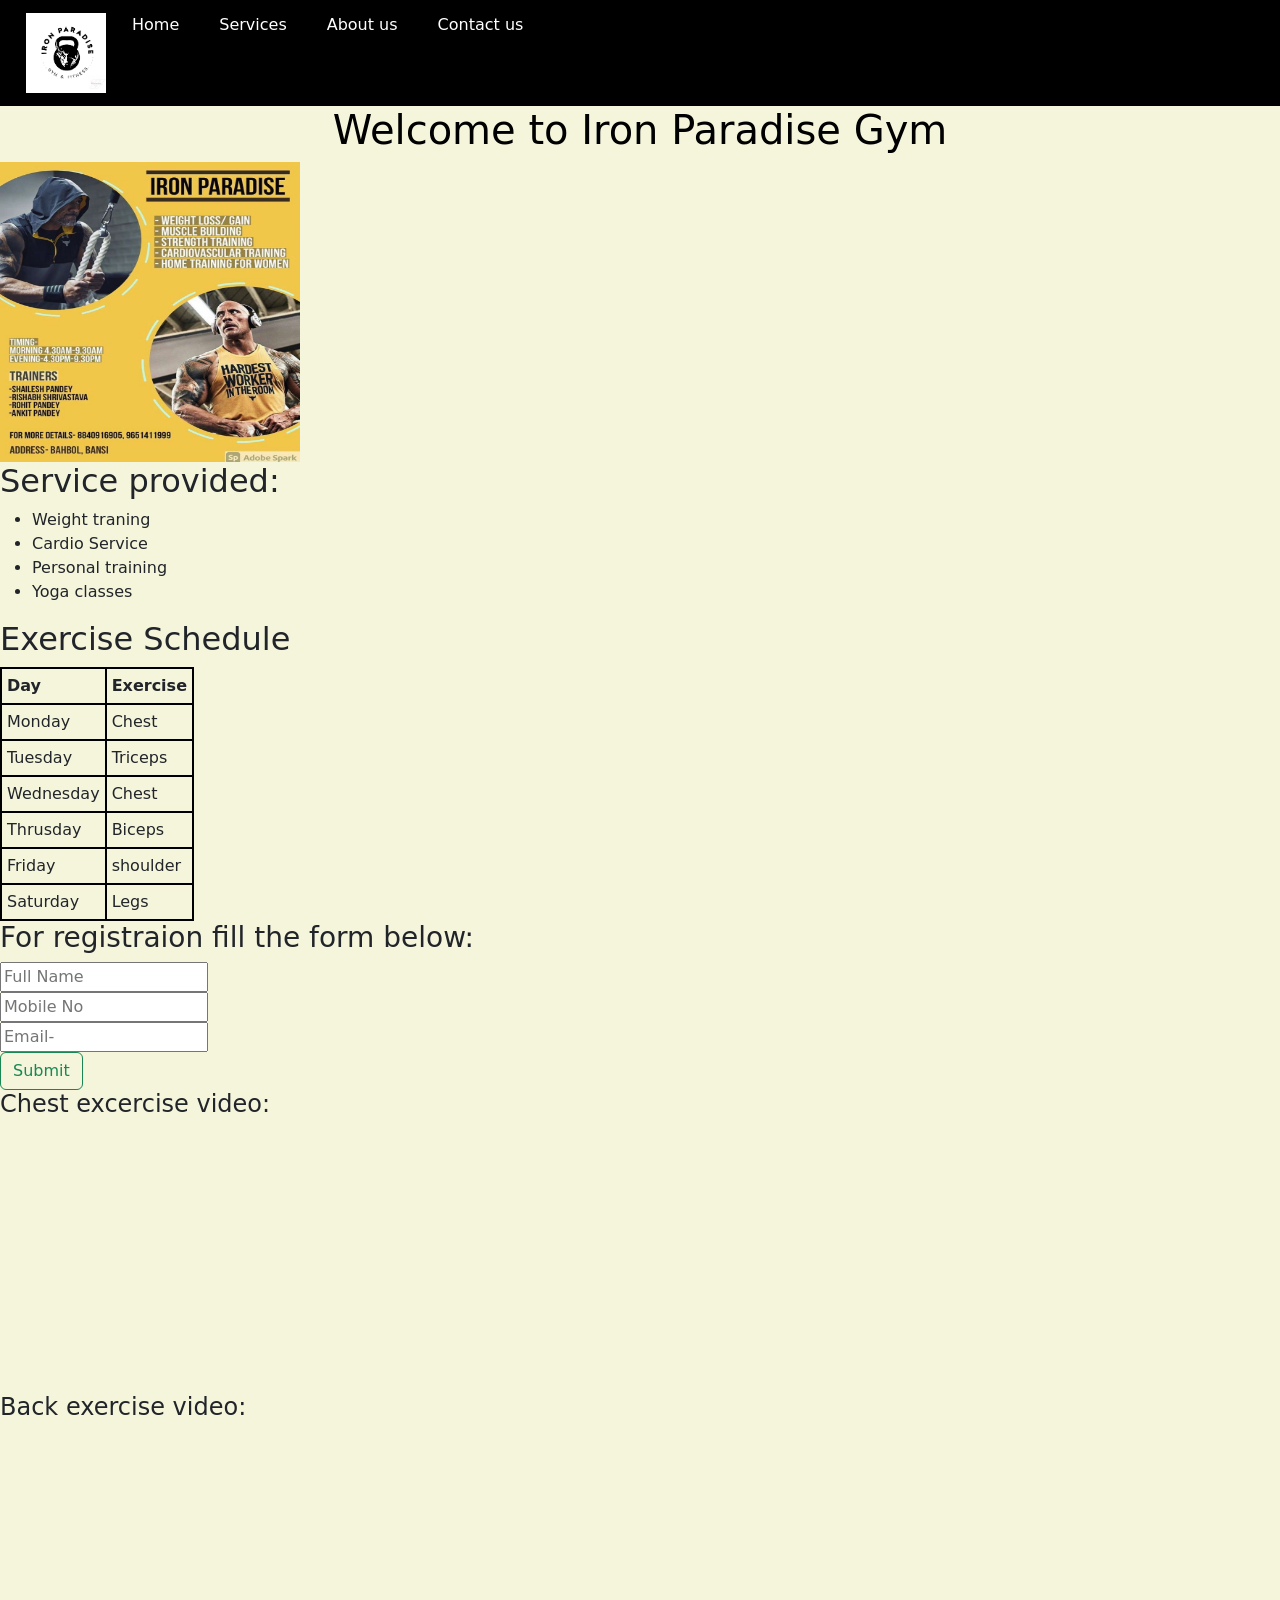
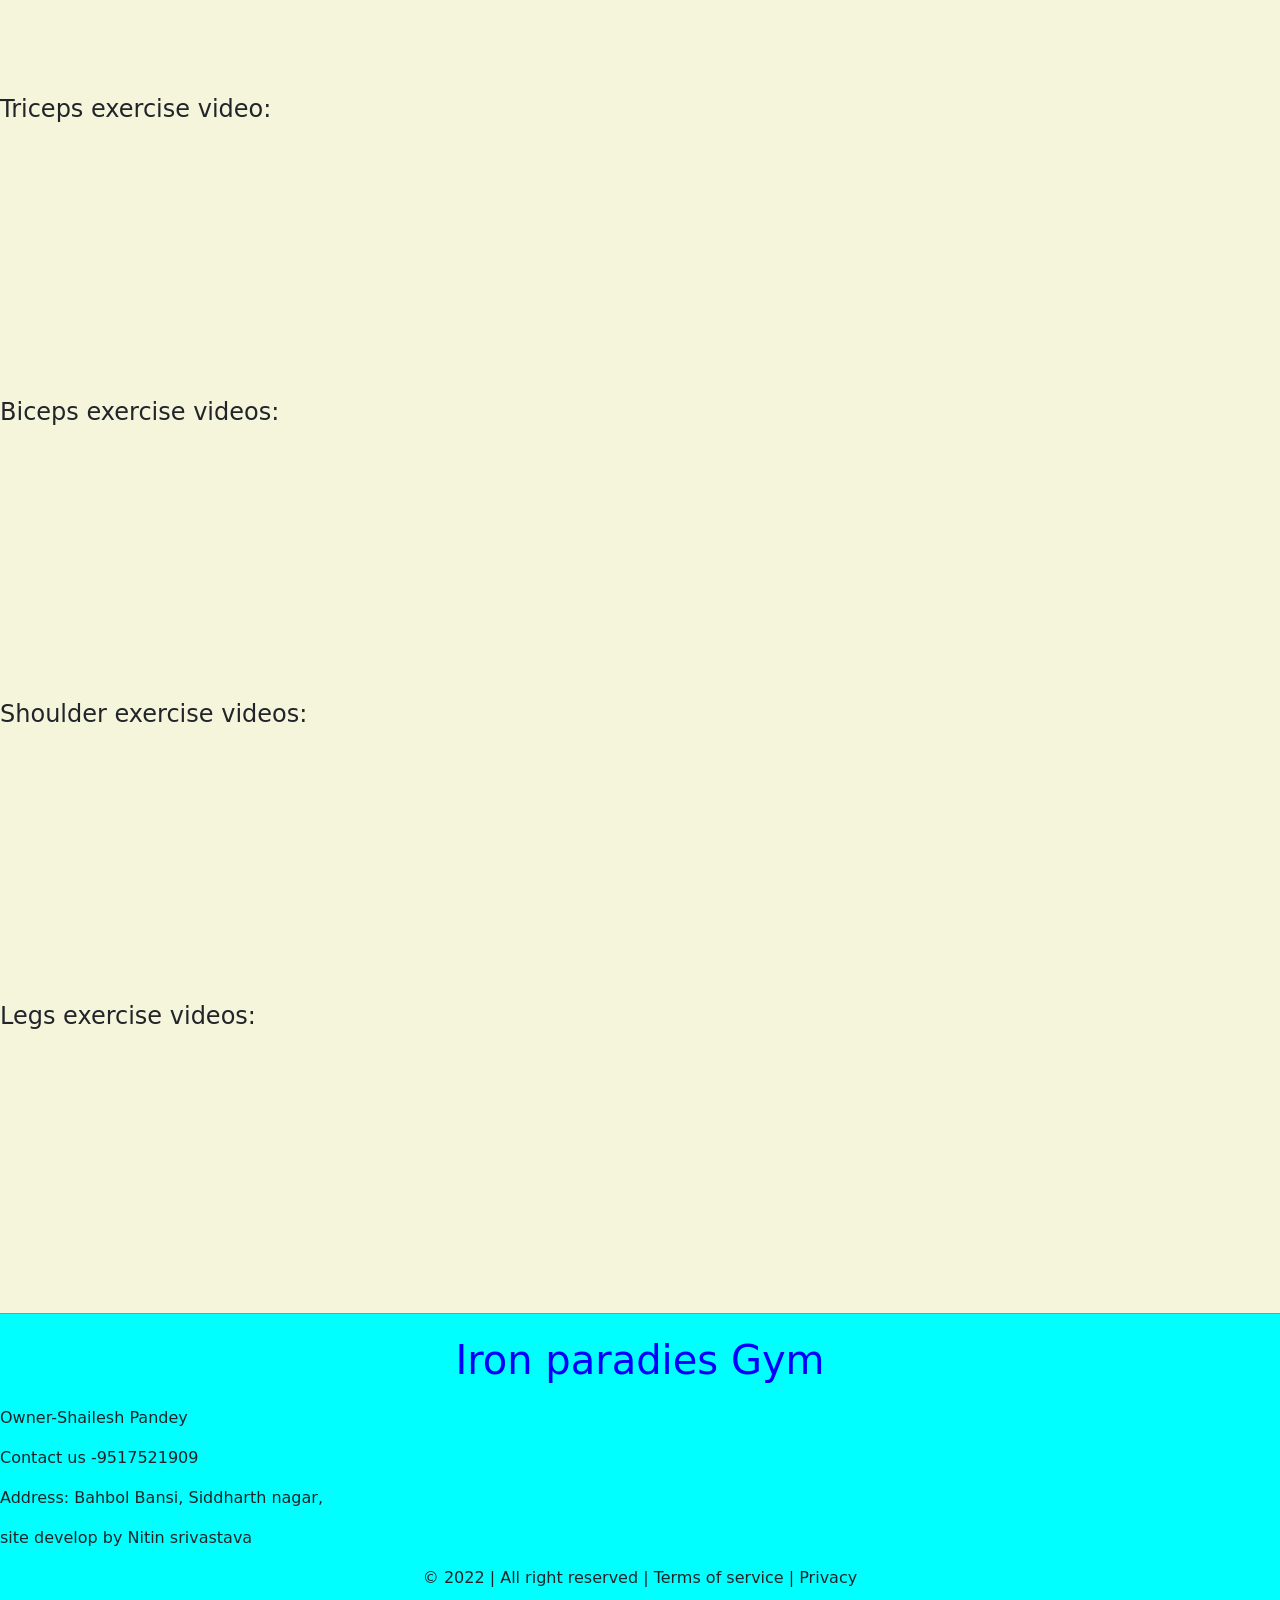
<file: index.html>
<!DOCTYPE html>
<html>
    <head>
        <title>Iron paradise</title>
        <link href="https://cdn.jsdelivr.net/npm/bootstrap@5.1.3/dist/css/bootstrap.min.css" rel="stylesheet" integrity="sha384-1BmE4kWBq78iYhFldvKuhfTAU6auU8tT94WrHftjDbrCEXSU1oBoqyl2QvZ6jIW3" crossorigin="anonymous">
        <link rel="stylesheet" href="style.css">
       
    
    </head>
    <centre-allign>
    <body>
        <nav id="navbar">
            <div id="logo">
               <ul class="nav">
               <img src="./images/logo.jpeg.jpeg" alt="MyOnline.com">

                   <li class="item"><a href="#">Home </a></li>
                   <li class="item"><a href="#">Services</a></li>
                   <li class="item"><a href="#"> About us</a></li>
                   <li class="item"><a href="#">Contact us</a></li>
                   
               </ul>
                
            </div>
            </nav>
        <h1 > 
            Welcome to Iron Paradise Gym
        </h1>
        
        <img src="./images/poster.jpg.jpeg" alt="poster" width="300" height="300">
            <h2>Service provided:</h2>

            <ul>

                <li>Weight traning</li>
                <li>Cardio Service</li>
                <li>Personal training</li>
                <li>Yoga classes</li>
                 

            </ul>
            <h2>Exercise Schedule</h2>
            <table>
                <thead>
                    <tr>
                  <th>Day    </th>
                  <th>Exercise  </th> 
                </tr>  

                </thead>
                <tbody>
                 <tr>
                    <td>Monday</td>
                    <td>Chest </td>
                 </tr>
                 <tr>
                    <td>Tuesday</td>
                    <td>Triceps</td>
                 </tr>
                 <tr>
                     <td>Wednesday</td>
                     <td>Chest</td>
                    </tr>
                    <tr>
                        <td>Thrusday</td>
                        <td>Biceps</td>
                    </tr>
                    <tr>
                        <td>Friday</td>
                        <td>shoulder</td>
                        
                    </tr>
                    <tr>
                        <td>Saturday</td>
                        <td>Legs</td>
                    </tr>

                </tbody>

            </table> 
            <h3> For registraion fill the form below:</h3>
            <div>
                <input type="text" placeholder="Full Name" name="name"> <br>
                <input type="text" placeholder="Mobile No" > <br>
                <input  type="text"placeholder="Email-" >
                <br>
                <!-- <input type="submit"> -->
            </div>
            
            <button type="button" class="btn btn-outline-success">Submit</button>

            <div class="table">

          
        <h4>Chest excercise video: <br><br>
            <iframe width="230" height="230" src="https://www.youtube.com/embed/lWXhih3xbVc" title="YouTube video player" frameborder="0" allow="accelerometer; autoplay; clipboard-write; encrypted-media; gyroscope; picture-in-picture" allowfullscreen></iframe>
        </h4>
        <h4>Back exercise video: <br><br>
            <iframe width="230" height="230" src="https://www.youtube.com/embed/s8taXR3mYa8" title="YouTube video player" frameborder="0" allow="accelerometer; autoplay; clipboard-write; encrypted-media; gyroscope; picture-in-picture" allowfullscreen></iframe>

        </h4>
            <h4>
                Triceps exercise video: <br><br>
                <iframe width="230" height="230" src="https://www.youtube.com/embed/dhGnHk_d6vc" title="YouTube video player" frameborder="0" allow="accelerometer; autoplay; clipboard-write; encrypted-media; gyroscope; picture-in-picture" allowfullscreen></iframe>
            </h4>
            <h4>
                Biceps exercise videos:<br><br>
                <iframe width="230" height="230" src="https://www.youtube.com/embed/mqfzsbV0lUs" title="YouTube video player" frameborder="0" allow="accelerometer; autoplay; clipboard-write; encrypted-media; gyroscope; picture-in-picture" allowfullscreen></iframe>

            </h4>
            <h4> Shoulder exercise videos: <br><br>
                <iframe width="230" height="230" src="https://www.youtube.com/embed/mUbnnR9ClJk" title="YouTube video player" frameborder="0" allow="accelerometer; autoplay; clipboard-write; encrypted-media; gyroscope; picture-in-picture" allowfullscreen></iframe>


            </h4>
            <h4> Legs exercise videos: <br><br>
                <iframe width="230" height="230" src="https://www.youtube.com/embed/Nr0voKyfiiE" title="YouTube video player" frameborder="0" allow="accelerometer; autoplay; clipboard-write; encrypted-media; gyroscope; picture-in-picture" allowfullscreen></iframe>

            </h4>
        </div>
          
      
  
         
          <footer class='main-footer'>
            <hr />
            <div class='row'>
            <div class='col-sm'>
                <p class="text-center"style="color:blue;font-size:40px"> Iron paradies Gym </p>
                <p class="text-left">Owner-Shailesh Pandey</p>
                <p class="text-left">Contact us -9517521909</p>
                <p class="text-left"> Address: Bahbol Bansi, Siddharth nagar, </p>
                <p class="text-right"> site develop by Nitin srivastava</p>

                <p class="text-center">&copy; 2022  | All right reserved | Terms of service | Privacy </p> </div>
             
        </footer>
   
    </body>
</html>
</file>
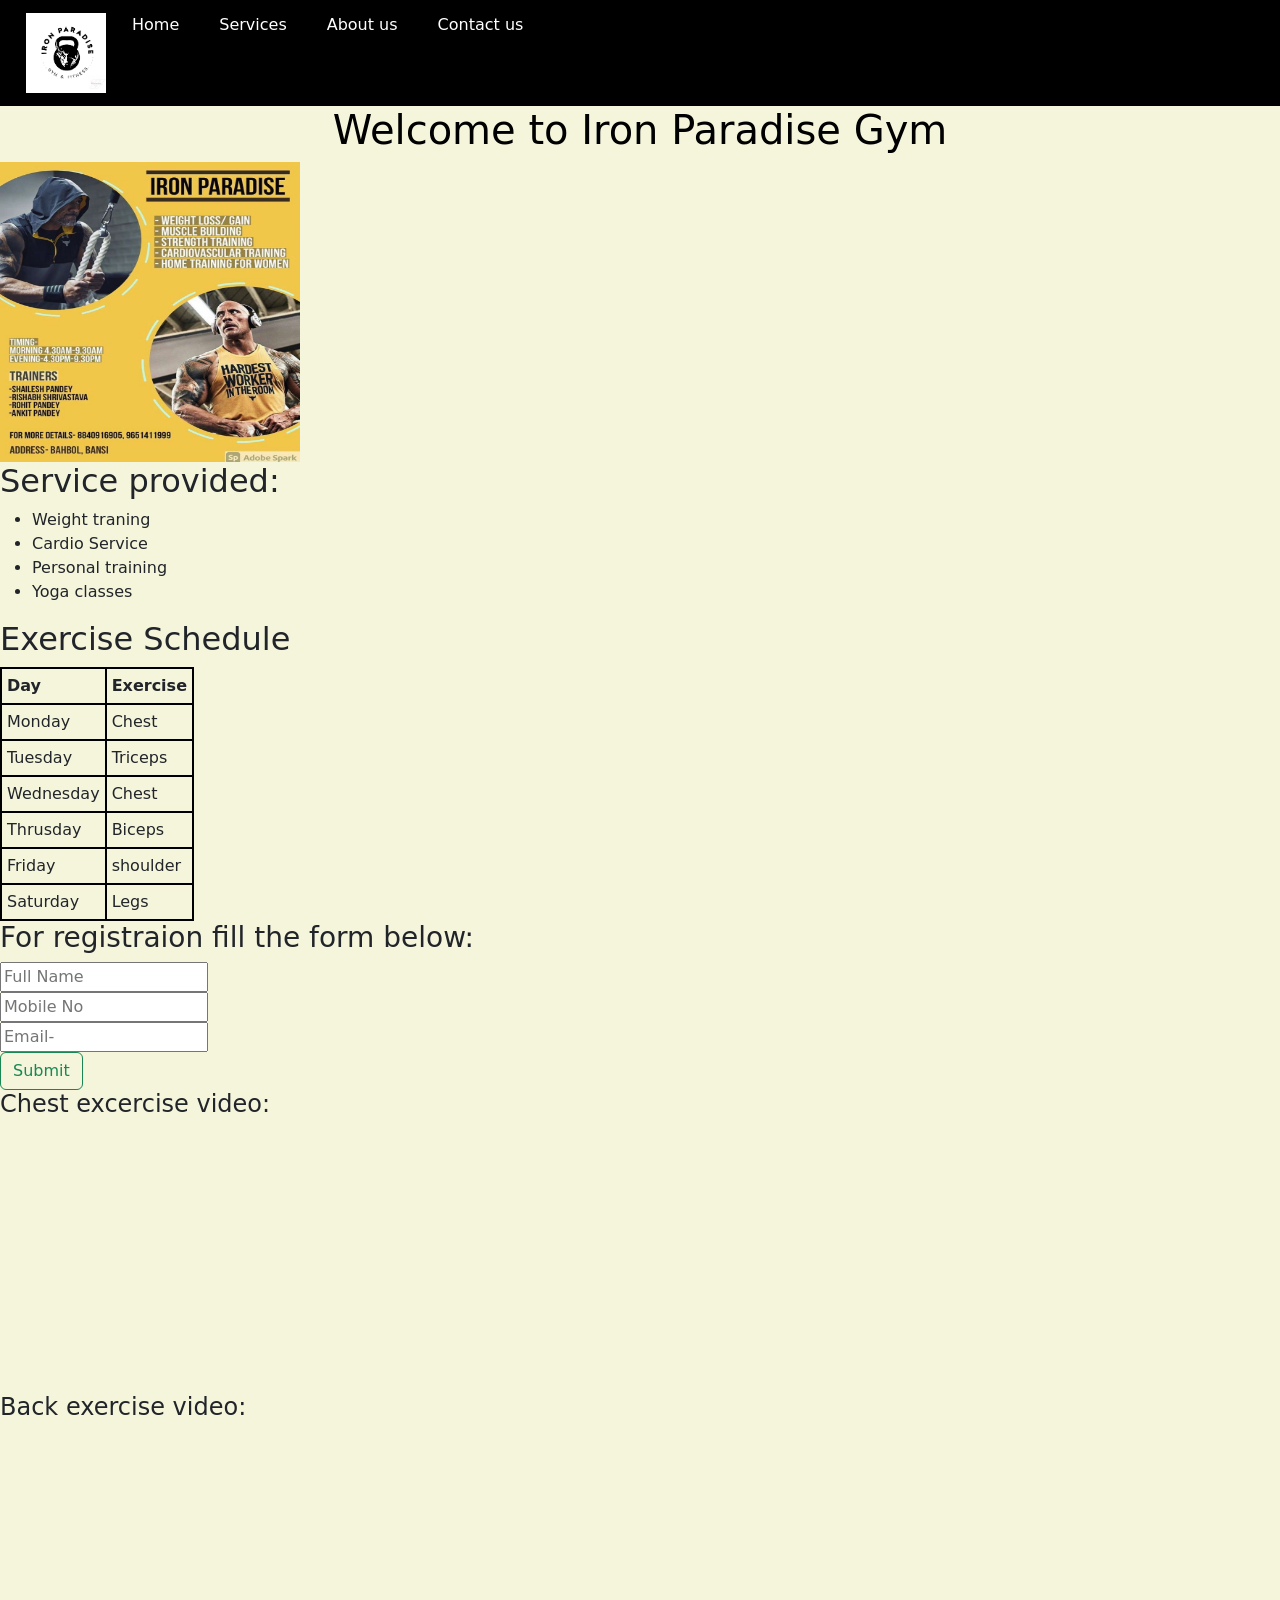
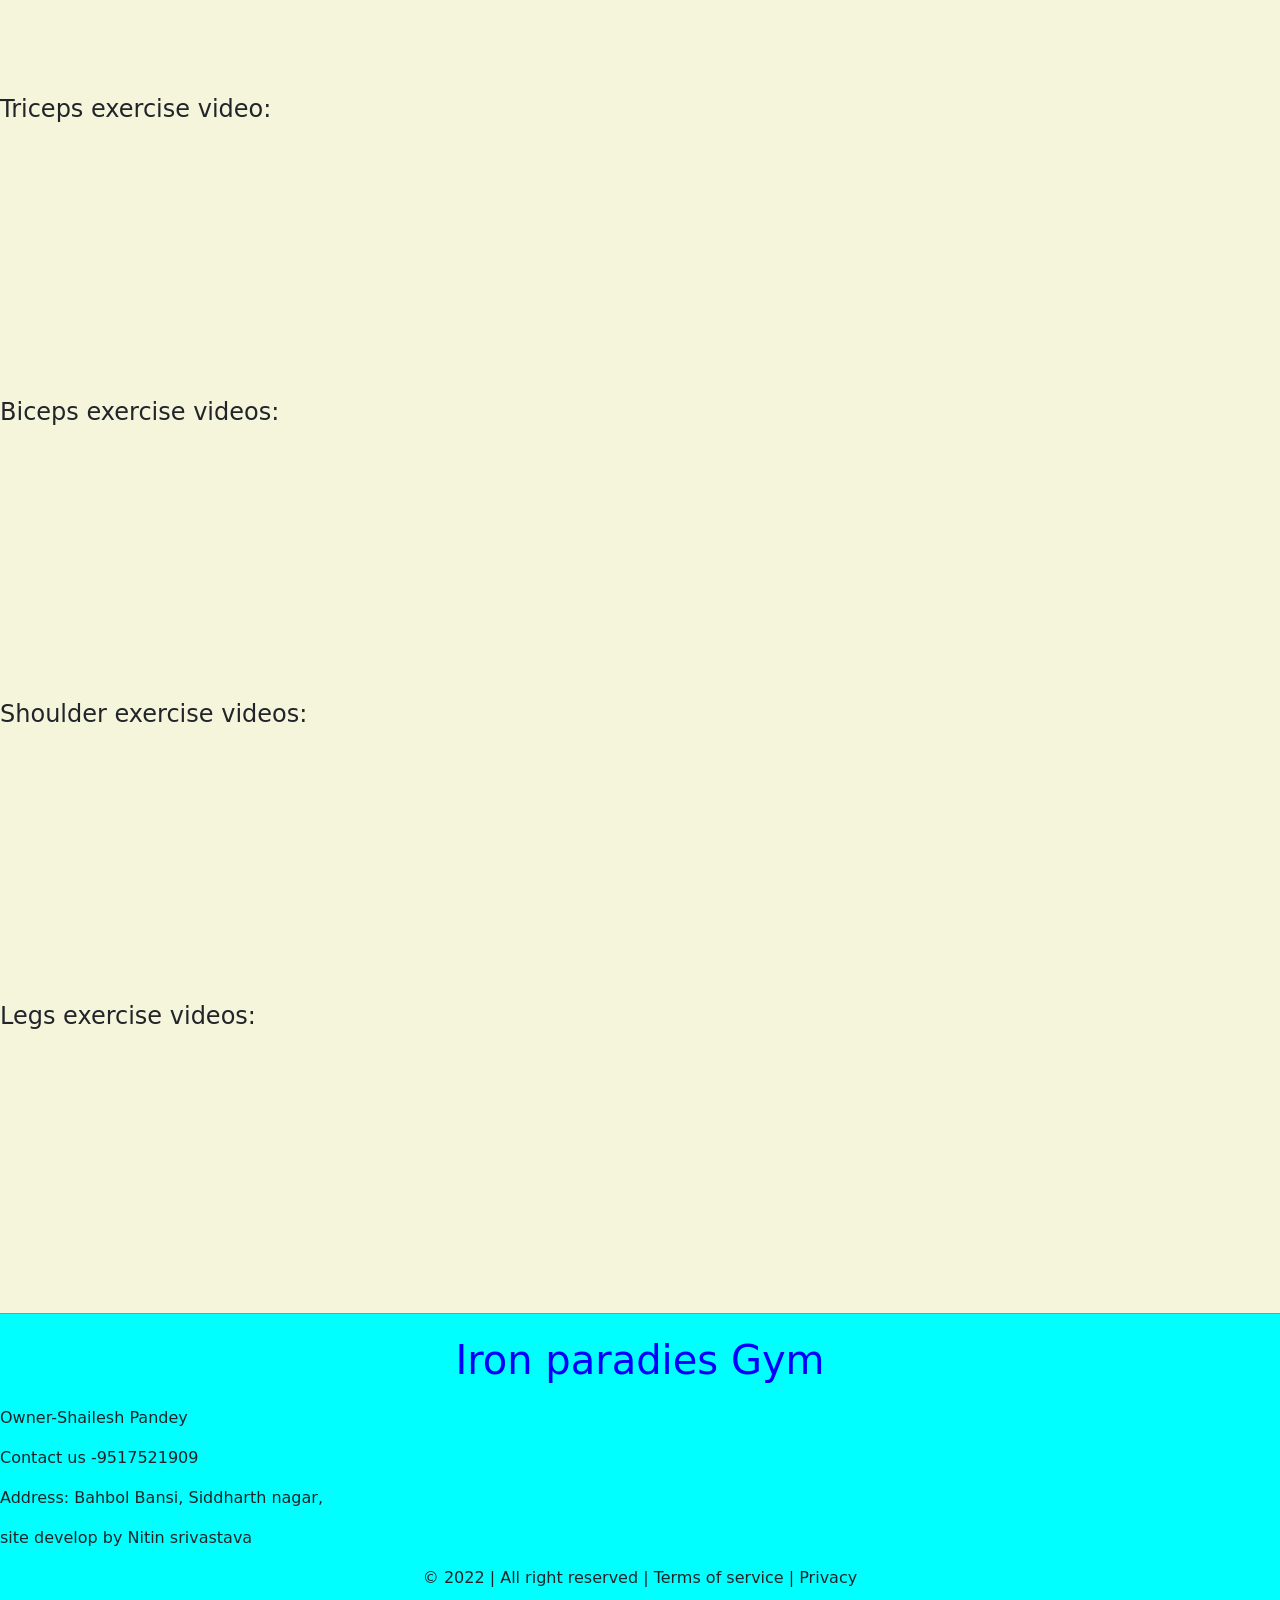
<file: gym.html>
<!DOCTYPE html>
<html>
    <head>
        <title>Iron paradise</title>
        <link href="https://cdn.jsdelivr.net/npm/bootstrap@5.1.3/dist/css/bootstrap.min.css" rel="stylesheet" integrity="sha384-1BmE4kWBq78iYhFldvKuhfTAU6auU8tT94WrHftjDbrCEXSU1oBoqyl2QvZ6jIW3" crossorigin="anonymous">
        <link rel="stylesheet" href="style.css">
       
    
    </head>
    <centre-allign>
    <body>
        <nav id="navbar">
            <div id="logo">
               <ul class="nav">
               <img src="logo.jpeg.jpeg" alt="MyOnline.com">

                   <li class="item"><a href="#">Home </a></li>
                   <li class="item"><a href="#">Services</a></li>
                   <li class="item"><a href="#"> About us</a></li>
                   <li class="item"><a href="#">Contact us</a></li>
                   
               </ul>
                
            </div>
            </nav>
        <h1 > 
            Welcome to Iron Paradise Gym
        </h1>
        
        <img src="poster.jpg.jpeg" alt="poster" width="300" height="300">
            <h2>Service provided:</h2>

            <ul>

                <li>Weight traning</li>
                <li>Cardio Service</li>
                <li>Personal training</li>
                <li>Yoga classes</li>
                 

            </ul>
            <h2>Exercise Schedule</h2>
            <table>
                <thead>
                    <tr>
                  <th>Day    </th>
                  <th>Exercise  </th> 
                </tr>  

                </thead>
                <tbody>
                 <tr>
                    <td>Monday</td>
                    <td>Chest </td>
                 </tr>
                 <tr>
                    <td>Tuesday</td>
                    <td>Triceps</td>
                 </tr>
                 <tr>
                     <td>Wednesday</td>
                     <td>Chest</td>
                    </tr>
                    <tr>
                        <td>Thrusday</td>
                        <td>Biceps</td>
                    </tr>
                    <tr>
                        <td>Friday</td>
                        <td>shoulder</td>
                        
                    </tr>
                    <tr>
                        <td>Saturday</td>
                        <td>Legs</td>
                    </tr>

                </tbody>

            </table> 
            <h3> For registraion fill the form below:</h3>
            <div>
                <input type="text" placeholder="Full Name" name="name"> <br>
                <input type="text" placeholder="Mobile No" > <br>
                <input  type="text"placeholder="Email-" >
                <br>
                <!-- <input type="submit"> -->
            </div>
            
            <button type="button" class="btn btn-outline-success">Submit</button>

            <div class="table">

          
        <h4>Chest excercise video: <br><br>
            <iframe width="230" height="230" src="https://www.youtube.com/embed/lWXhih3xbVc" title="YouTube video player" frameborder="0" allow="accelerometer; autoplay; clipboard-write; encrypted-media; gyroscope; picture-in-picture" allowfullscreen></iframe>
        </h4>
        <h4>Back exercise video: <br><br>
            <iframe width="230" height="230" src="https://www.youtube.com/embed/s8taXR3mYa8" title="YouTube video player" frameborder="0" allow="accelerometer; autoplay; clipboard-write; encrypted-media; gyroscope; picture-in-picture" allowfullscreen></iframe>

        </h4>
            <h4>
                Triceps exercise video: <br><br>
                <iframe width="230" height="230" src="https://www.youtube.com/embed/dhGnHk_d6vc" title="YouTube video player" frameborder="0" allow="accelerometer; autoplay; clipboard-write; encrypted-media; gyroscope; picture-in-picture" allowfullscreen></iframe>
            </h4>
            <h4>
                Biceps exercise videos:<br><br>
                <iframe width="230" height="230" src="https://www.youtube.com/embed/mqfzsbV0lUs" title="YouTube video player" frameborder="0" allow="accelerometer; autoplay; clipboard-write; encrypted-media; gyroscope; picture-in-picture" allowfullscreen></iframe>

            </h4>
            <h4> Shoulder exercise videos: <br><br>
                <iframe width="230" height="230" src="https://www.youtube.com/embed/mUbnnR9ClJk" title="YouTube video player" frameborder="0" allow="accelerometer; autoplay; clipboard-write; encrypted-media; gyroscope; picture-in-picture" allowfullscreen></iframe>


            </h4>
            <h4> Legs exercise videos: <br><br>
                <iframe width="230" height="230" src="https://www.youtube.com/embed/Nr0voKyfiiE" title="YouTube video player" frameborder="0" allow="accelerometer; autoplay; clipboard-write; encrypted-media; gyroscope; picture-in-picture" allowfullscreen></iframe>

            </h4>
        </div>
          
      
  
         
          <footer class='main-footer'>
            <hr />
            <div class='row'>
            <div class='col-sm'>
                <p class="text-center"style="color:blue;font-size:40px"> Iron paradies Gym </p>
                <p class="text-left">Owner-Shailesh Pandey</p>
                <p class="text-left">Contact us -9517521909</p>
                <p class="text-left"> Address: Bahbol Bansi, Siddharth nagar, </p>
                <p class="text-right"> site develop by Nitin srivastava</p>

                <p class="text-center">&copy; 2022  | All right reserved | Terms of service | Privacy </p> </div>
             
        </footer>
   
    </body>
</html>
</file>
<file: style.css>
#navbar{
    position: relative ;
}
#navbar{
    display: flex;
    align-items: center ;
}
#navbar::before{
    content:"";
    background-color: black;
    position: absolute;
    height: 100%;
    width:100%;
    z-index: -1;
    opacity:1;
}
#logo {
    margin:38px 45px;

}
#logo img{
    height: 80px;
}

#navbar ul li {
    color:white;
    list-style:none;
}
.nav{
    display: flex;
}
#navbar ul li a {
    color:white;
    list-style:none;
    display:block;
    padding:3px 20px;
    border-radius: 30px;
    text-decoration:none;

}
#navbar ul li a:hover{

    color:black;
    background-color:white;
}
.html{
    margin: 0;
    padding: 0;

}


h1{
    color:black;
     text-align: center; 
     
} 
body{
    background-color: beige;
    padding: 20px;
    margin: 0;
    padding: 0;
    align-self: start;
   
table{
    border: 2px solid black;
    border-collapse: collapse;
   
}
td,th{
    border: 2px solid black;
    padding: 5px;
}
footer {
    background-color: aqua;

}
#logo {
    margin:10px 20px;
}
#logo img{
    height:80px;
    margin: 3px 6px;
    float:right;
}
</file>
